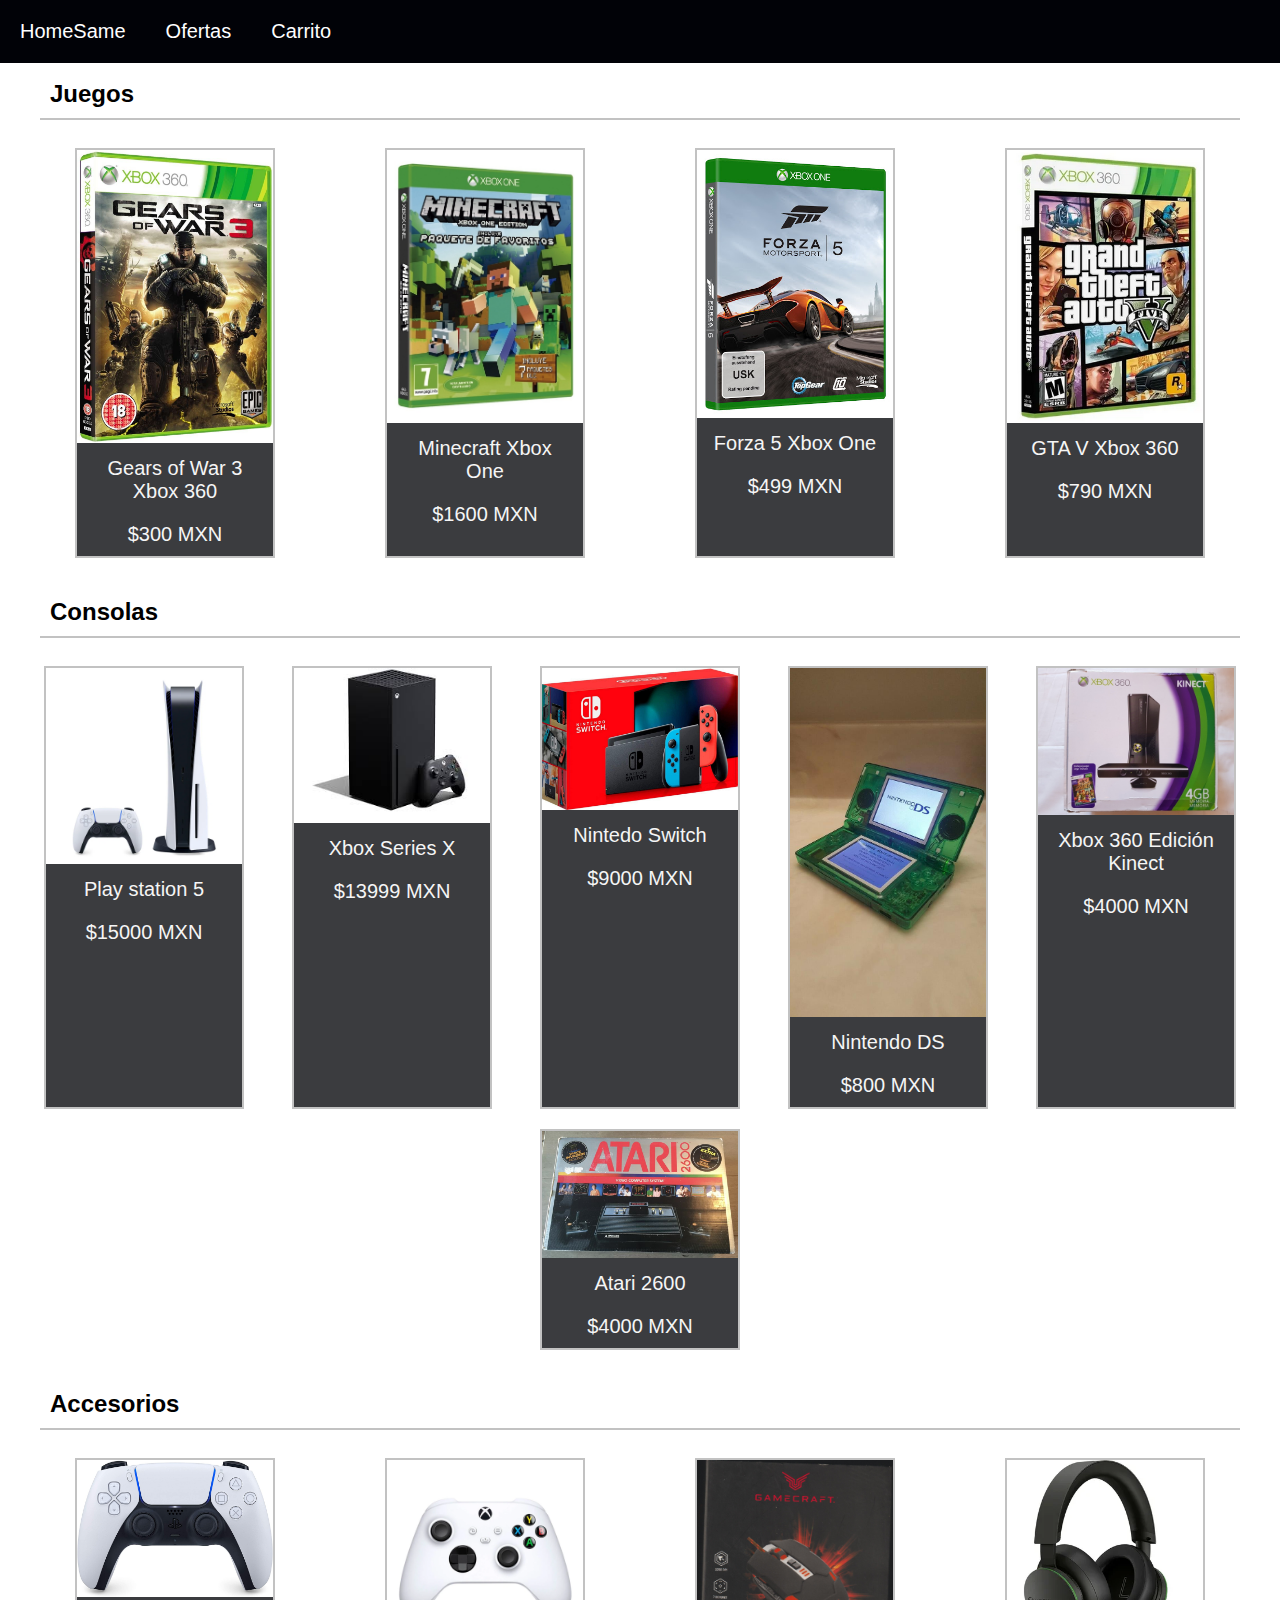
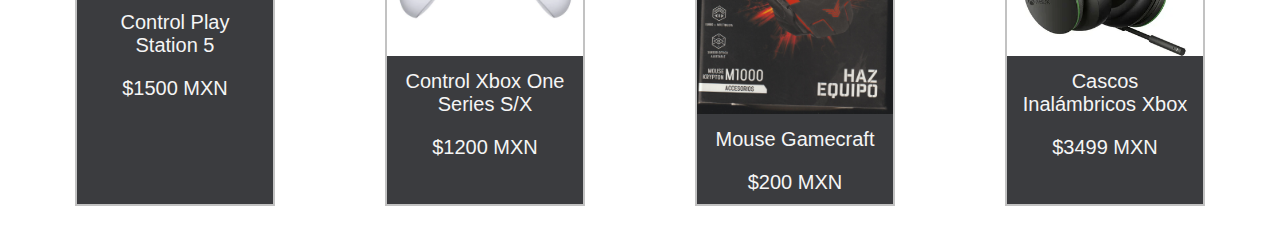
<file: index.html>
<!DOCTYPE html>
<html lang="es">
<head>
    <meta charset="UTF-8">
    <meta http-equiv="X-UA-Compatible" content="IE=edge">
    <meta name="viewport" content="width=device-width, initial-scale=1.0">
    <link rel="stylesheet" type="text/css" href="css/header.css">
    <link rel="stylesheet" type="text/css" href="css/index.css">
    <title>HomeSame</title>
</head>
<body>
    <header>
        <div class="navegacion">
            <a href="index.html">HomeSame</a>
            <a href="ofertas.html">Ofertas</a>
            <a href="carrito.html">Carrito</a>
        </div>
        <!--<div class="content_search">
            <input type="search" class="caja_search" id="search" placeholder="Buscar...">
        </div>-->
    </header>

<main class="content">

    <template id="template_producto">
        <div class="producto" id="producto">
            <div class="content_img">
                <img src="" id="img" width="100%" height="100%" onerror="this.src='img/img.png';">
            </div>
            <div class="titulo" id="titulo"></div>
            <div class="precio" id="precio"></div>
            <div class="content_opcions" id="content_option" style="display: none;">
                <li style="background: #75a800;" id="btn_carrito">CARRITO</li>
                <li style="background: #2e82ff;" id="btn_detalles">DETALLES</li>
            </div>
        </div>
    </template>

    <h2>Juegos</h2>
    <div class="content_producto" id="content_juegos"></div>

    <h2>Consolas</h2>
    <div class="content_producto" id="content_consolas"></div>

    <h2>Accesorios</h2>
    <div class="content_producto" id="content_accesorios"></div>

</main>

    <script type="text/javascript" src="js/api.js"></script>
    <script type="text/javascript" src="js/index.js"></script>
    <script type="text/javascript" src="js/local.js"></script>
</body>
</html>
</file>
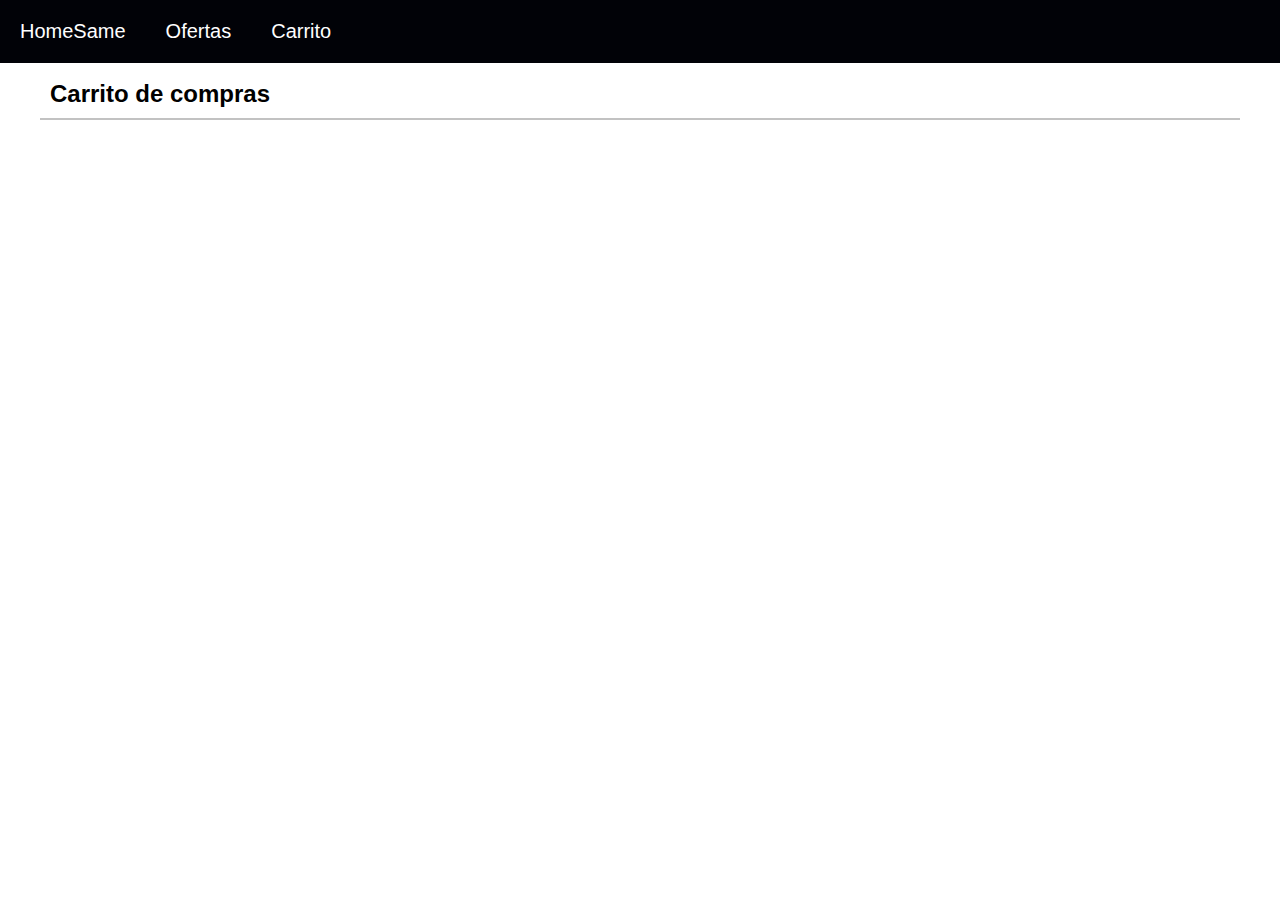
<file: carrito.html>
<!DOCTYPE html>
<html lang="es">
<head>
    <meta charset="UTF-8">
    <meta http-equiv="X-UA-Compatible" content="IE=edge">
    <meta name="viewport" content="width=device-width, initial-scale=1.0">
    <link rel="stylesheet" type="text/css" href="css/header.css">
    <link rel="stylesheet" type="text/css" href="css/carrito.css">
    <title>HomeSame</title>
</head>
<body>
    <header>
        <div class="navegacion">
            <a href="index.html">HomeSame</a>
            <a href="ofertas.html">Ofertas</a>
            <a href="carrito.html">Carrito</a>
        </div>
        <!--<div class="content_search">
            <input type="search" class="caja_search" id="search" placeholder="Buscar...">
        </div>-->
    </header>

<main class="content">

    <template id="template_producto">
        <div class="producto" id="producto">
            <div class="block">
                <div class="content_img">
                    <img src="" id="img" width="100%" height="100%" onerror="this.src='img/img.png';">
                </div>
                <div class="titulo" id="titulo"></div>
                <div class="precio" id="precio"></div>
            </div>
            <div class="block">
                <div class="flex_center">
                    <button class="btn_cantidad" id="btn_menos" title="Disminuir cantidad">-</button>
                    <div class="cantidad" id="cantidad" title="Aumentar cantidad"></div>
                    <button class="btn_cantidad" id="btn_mas">+</button>
                </div>
                <div class="descripcion" id="descripcion"></div>
                <button class="btn_quitar" id="btn_quitar">Quitar</button>
            </div>
        </div>
    </template>
    <template id="template_comprar">
        <div class="flex">
            <div class="total" id="total"></div>
            <button class="btn_comprar" id="btn_comprar">Comprar</button>
            <button class="btn_volver" id="btn_volver">Ver más productos</button>
        </div>
    </template>

    <h2>Carrito de compras</h2>
    <div class="content_producto" id="content_producto"></div>
    <div class="content_comprar" id="content_comprar"></div>

</main>

    <script type="text/javascript" src="js/api.js"></script>
    <script type="text/javascript" src="js/carrito.js"></script>
</body>
</html>
</file>
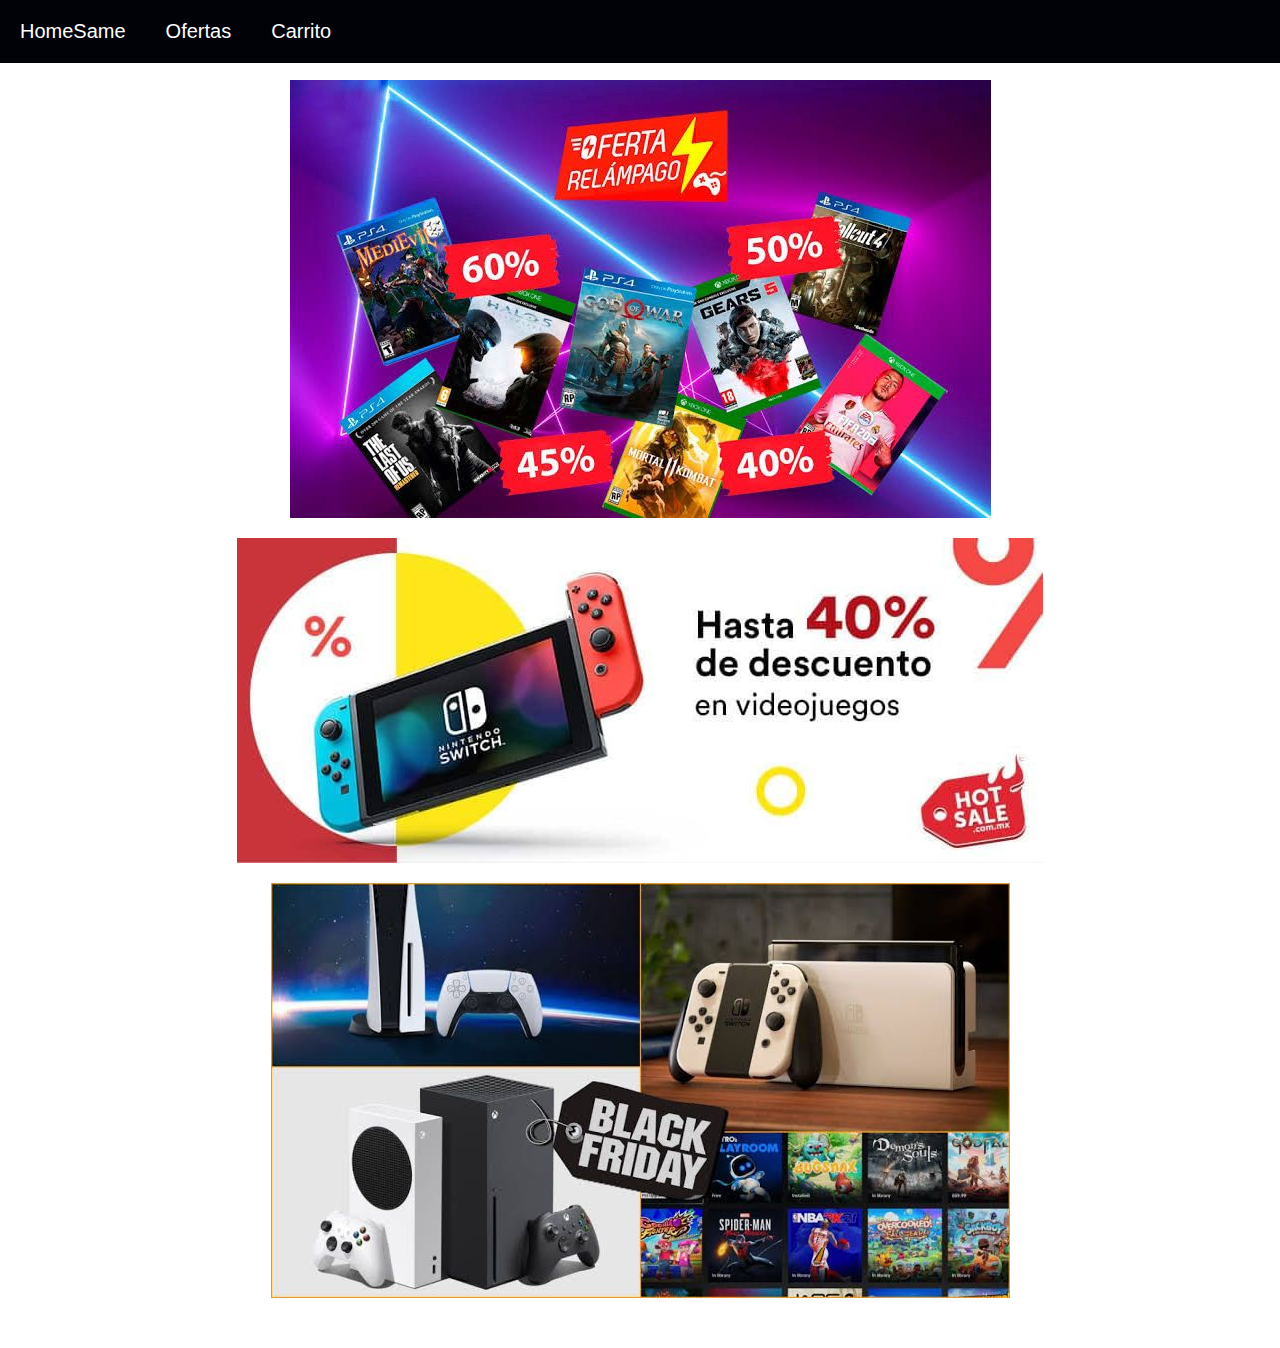
<file: ofertas.html>
<!DOCTYPE html>
<html lang="es">
<head>
    <meta charset="UTF-8">
    <meta http-equiv="X-UA-Compatible" content="IE=edge">
    <meta name="viewport" content="width=device-width, initial-scale=1.0">
    <link rel="stylesheet" type="text/css" href="css/header.css">
    <link rel="stylesheet" type="text/css" href="css/ofertas.css">
    <title>HomeSame</title>
</head>
<body>
    <header>
        <div class="navegacion">
            <a href="index.html">HomeSame</a>
            <a href="ofertas.html">Ofertas</a>
            <a href="carrito.html">Carrito</a>
        </div>
        <!--<div class="content_search">
            <input type="search" class="caja_search" id="search" placeholder="Buscar...">
        </div>-->
    </header>

<main class="content">

    <center class="content_img">

        <img src="img/ofertas/1.jpeg">
        <img src="img/ofertas/2.jpeg">
        <img src="img/ofertas/3.jpeg">

    </center>

</main>

</body>
</html>
</file>
<file: css/header.css>
*{
	padding: 0px;
	margin: 0px;
	box-sizing: border-box;
	font-family: arial;
}
.content{
	width: 100%;
	margin-top: 30px;
	padding: 20px;
}
header{
	width: 100%;
	padding: 10px;
	background: #010207;
	display: flex;
	align-content: center;
	position: fixed;
	top: 0px;
	left: 0px;
	z-index: 20;
}
header .navegacion{
	display: flex;
	align-content: center;
}
header .navegacion a{
	padding: 10px;
	font-size: 20px;
	text-decoration: none;
	margin-right: 20px;
	color: #ffffff;
}
header .navegacion a:hover{
	box-shadow: 0px 2px #06a4ee;
}
header .content_search{
	width: 100%;
	margin-left: 20px;
	display: inline-flex;
	align-content: center;
}
header .content_search .caja_search{
	width: 100%;
	padding: 5px;
	font-size: 16px;
	color: #c2c2c2;
	background: none;
	box-shadow: 0px 2px #c2c2c2;
	border: none;
	outline: none;
}
header .content_search .caja_search:focus{
	box-shadow: 0px 2px #06a4ee;
}

h2{
	margin: 20px;
	padding: 10px;
	box-shadow: 0px 2px #c2c2c2;
}

.flex{
	display: flex;
}
.flex_center{
	display: flex;
	justify-content: center;
	align-items: center;
}
.block{
	display: block;
}
</file>
<file: css/index.css>
.content_producto{
	display: flex;
	flex-wrap: wrap;
	align-content: space-around;
	justify-content: space-around;
}
.content_producto .producto{
	max-width: 200px;
	min-width: 150px;
	cursor: default;
	color: #f5f5f5;
	border: 2px solid #c2c2c2;
	transition: 0.2s all ease;
	position: relative;
	background: #3b3c3f;
	margin: 10px;
}
.content_producto .producto .titulo, .precio, .img{
	padding: 10px;
	font-size: 20px;
	color: #f5f5f5;
	text-align: center;
}
.content_producto .producto .content_opcions{
	position: absolute;
	left: 0px;
	top: 0px;
	bottom: 0px;
	display: inline-block;
	width: 100%;
	z-index: 10;
	background: rgb(0,0,0,0.7);
	animation: 0.3s mover_options ease;
	-webkit-animation: 0.3s mover_options ease;
	-moz-animation: 0.3s mover_options ease;
}
@keyframes mover_options{
	from{
		transform: scale(0);
	}
	to{
		transform: scale(1);
	}
}
.content_producto .producto .content_opcions li{
	list-style: none;
	padding: 10px 5px 10px 5px;
	text-align: center;
	font-size: 20px;
	cursor: pointer;
	opacity: 0.9;
	transform: scale(0.97);
	transition: 0.2s all ease;
	margin: 10px;
}
.content_producto .producto .content_opcions li:hover{
	opacity: 1;
	border: 1px solid #c2c2c2;
	transform: scale(1);
}
</file>
<file: css/carrito.css>
.content_producto{
	display: block;
	margin-bottom: 50px;
}
.content_producto .producto{
	display: flex;
	justify-content: space-around;
}
.content_producto .producto .content_img{
	width: 200px;
	display: flex;
	justify-content: center;
	align-content: center;
}
.content_producto .producto{
	margin: 20px;
	cursor: default;
	color: #f5f5f5;
	box-shadow: 0px 2px #c2c2c2;
	margin-bottom: 20px;
}
.content_producto .producto .titulo, .precio, .cantidad, .img{
	padding: 10px;
	font-size: 20px;
	color: #353535;
	text-align: center;
}
.content_producto .producto .descripcion{
	padding: 10px;
	font-size: 18px;
	color: #353535;
}
.content_producto .producto .btn_cantidad{
	width: 40px;
	padding: 10px;
	margin: 10px;
	font-size: 20px;
	background: none;
	cursor: pointer;
	border: 2px solid #c2c2c2;
}
.content_producto .producto .btn_quitar{
	padding: 10px;
	background: none;
	border: none;
	text-decoration: underline;
	font-size: 18px;
	cursor: pointer;
	text-align: center;
	color: #da4341;
	margin-top: 10px;
}
.content_comprar{
	display: flex;
	justify-content: space-around;
	margin-bottom: 50px;
}
.content_comprar .total{
	font-weight: bold;
	font-size: 20px;
}
.content_comprar .btn_comprar{
	font-size: 20px;
	cursor: pointer;
	padding: 5px;
}
.content_comprar .btn_volver{
	font-size: 18px;
	cursor: pointer;
	padding: 5px;
	background: none;
	border: none;
	text-decoration: underline;
}
</file>
<file: css/ofertas.css>
.content_img{
	display: flex;
	flex-wrap: wrap;
	align-content: space-around;
	justify-content: space-around;
	padding: 20px;
}
.content_img img{
	margin: 10px;
}
</file>
